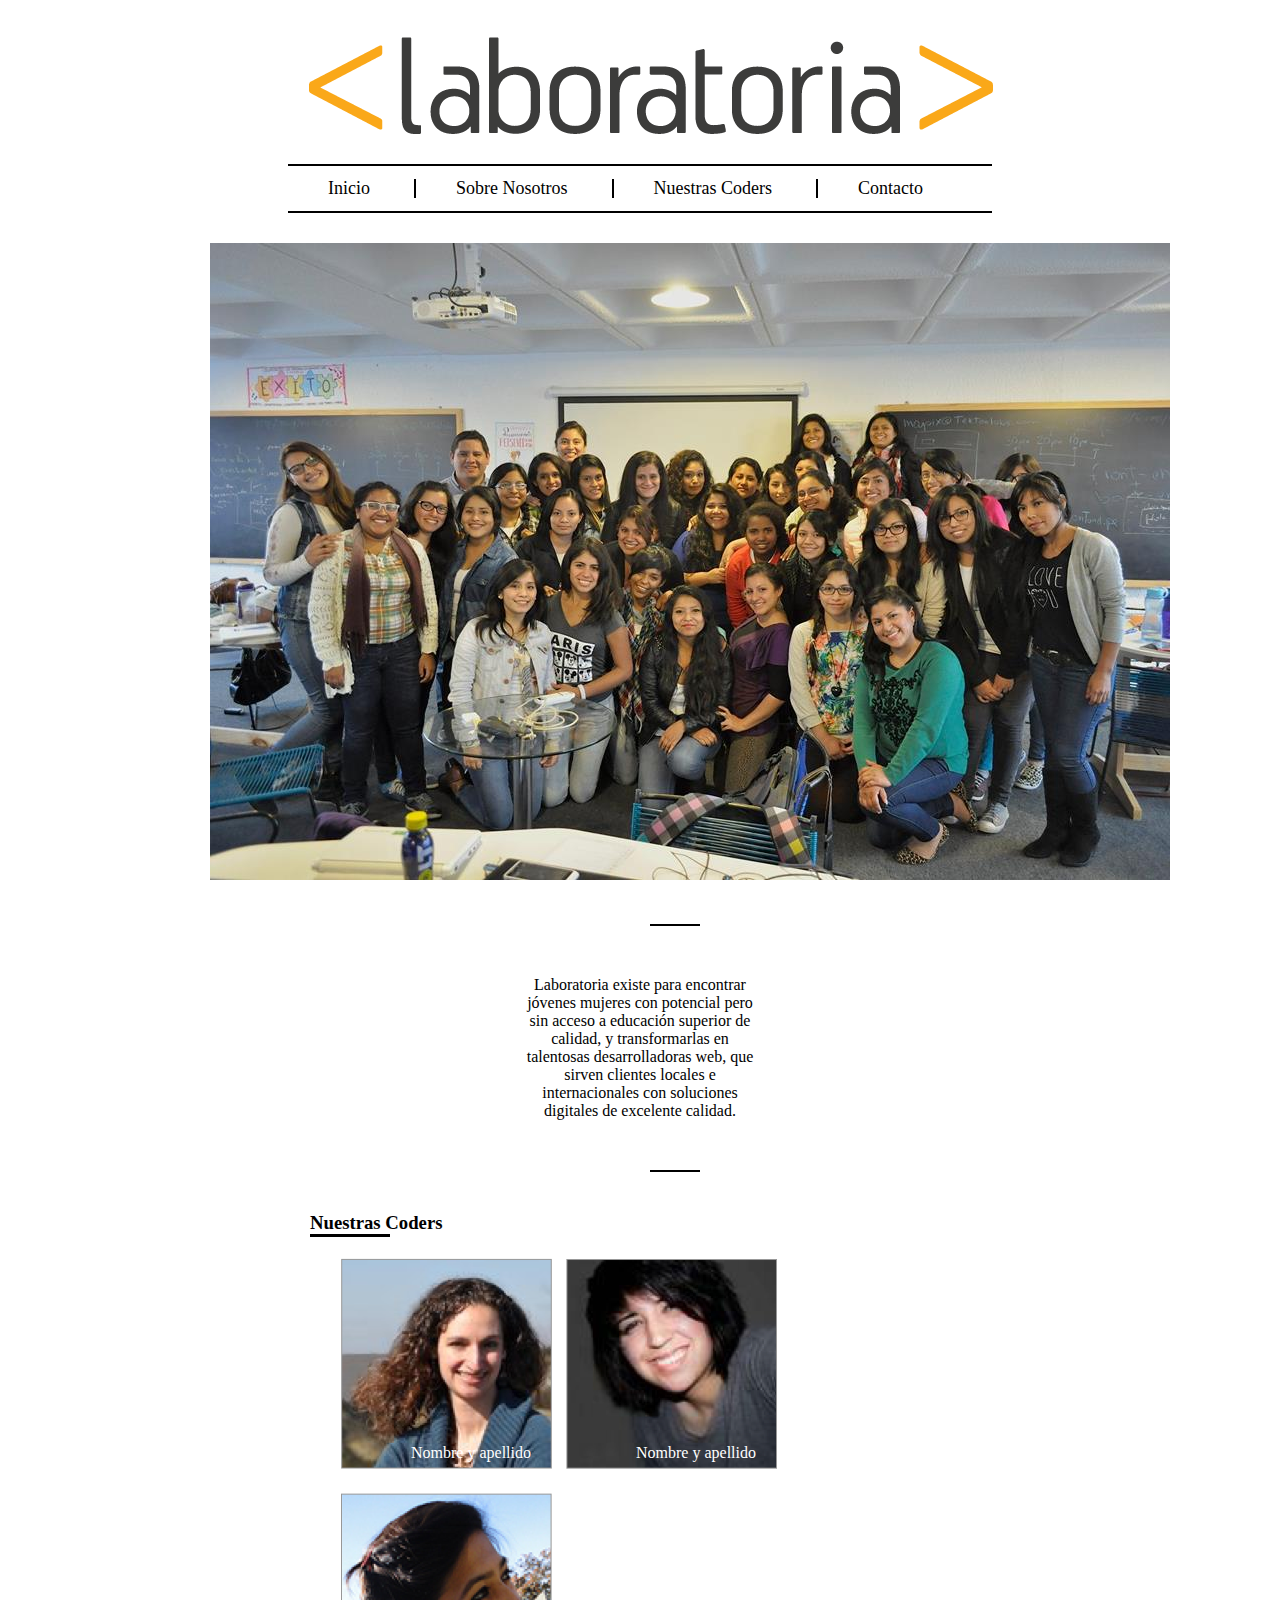
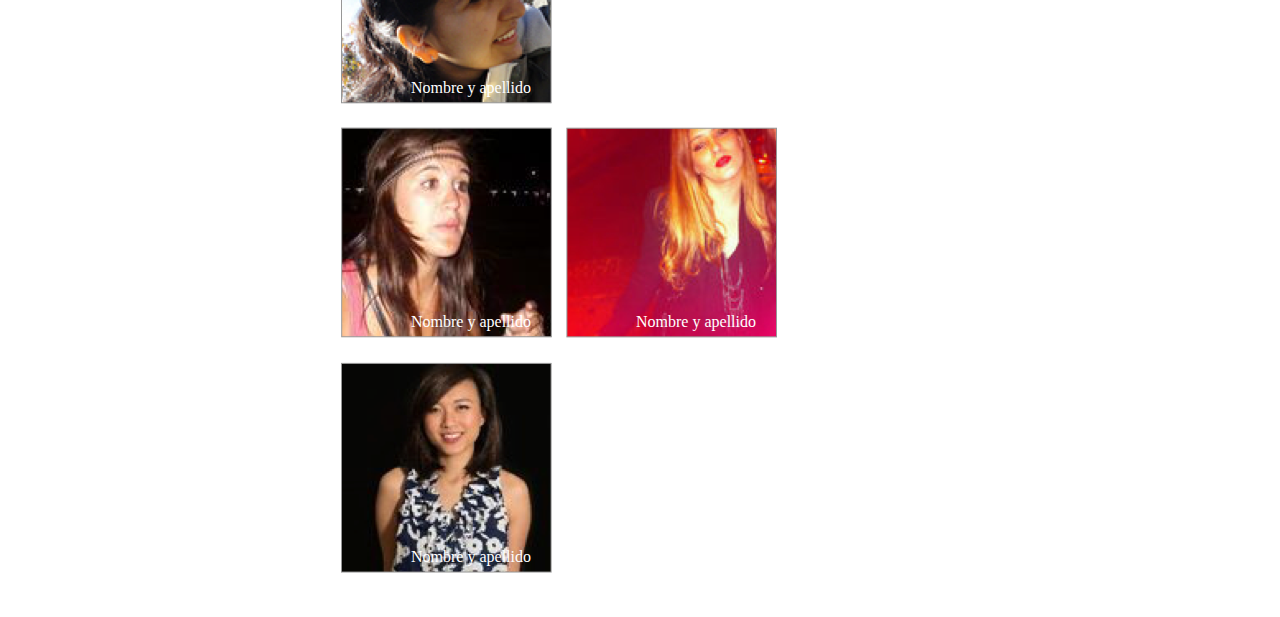
<file: index.html>
<!DOCTYPE html>
<html>
	<head>
		<meta charset="utf-8">
		<link rel="stylesheet" type="text/css" href="css/main.css">
		<title>Mi primer Layout</title>
	</head>
	<body>
		<header>
			<div class="logo">
				<img src="img/logo.png">
			</div>
			<div class="linea1"></div>
			<nav>
				<ul>
					<li><a href="#">Inicio</a></li>
					<div class="linea2"></div>
					<li><a href="#">Sobre Nosotros</a></li>
					<div class="linea2"></div>
					<li><a href="#">Nuestras Coders</a></li>
					<div class="linea2"></div>
					<li><a href="#">Contacto</a></li>
				</ul>
			</nav>
			<div class="linea1"></div>
		</header>
		<section>
			<div class="foto">
				<img src="img/grupal.jpg">
			</div>
		</section>
		<div class="linea3"></div>
		<section>
			<div class="texto">
				<article>Laboratoria existe para encontrar jóvenes mujeres con potencial pero sin acceso a educación superior de calidad, y transformarlas en talentosas desarrolladoras web, que sirven clientes locales e internacionales con soluciones digitales de excelente calidad.</article>
			</div>
		</section>
		<div class="linea3"></div>
		<section>
			<div class="coders">
				<h3>Nuestras Coders</h3>
				<div class="bloque"></div>
				<div class="fotos">
					<div class="cuadro1">
						<a class="hover">
							<div class="caja">
								<a href="coder-detail.html">
									<img src ="./img/profile-1.png">
								</a>
								<div class="texto2">
									<p>Nombre y apellido</p>
								</div>
							</div>
						</a>
						<a class="hover">
							<div class="caja">
								<a href="coder-detail.html">
									<img src ="./img/profile-2.png">
								</a>
								<div class="texto2">
									<p>Nombre y apellido</p>
								</div>
							</div>
						</a>
						<a class="hover">
							<div class="caja">
								<a href="coder-detail.html">
									<img src ="./img/profile-3.png">
								</a>
								<div class="texto2">
									<p>Nombre y apellido</p>
								</div>
							</div>
						</a>
					</div>
					<div>
						<a class="hover">
							<div class="caja">
								<a href="coder-detail.html">
									<img src ="./img/profile-4.png">
								</a>
								<div class="texto2">
									<p>Nombre y apellido</p>
								</div>
							</div>
						</a>
						<a class="hover">
							<div class="caja">
								<a href="coder-detail.html">
									<img src ="./img/profile-5.png">
								</a>
								<div class="texto2">
									<p>Nombre y apellido</p>
								</div>
							</div>
						</a>
						<a class="hover">
							<div class="caja">
								<a href="coder-detail.html">
									<img src ="./img/profile-6.png">
								</a>
								<div class="texto2">
									<p>Nombre y apellido</p>
								</div>
							</div>
						</a>		
					</div>
				</div>
			</section>
	</body>
</html>
</file>
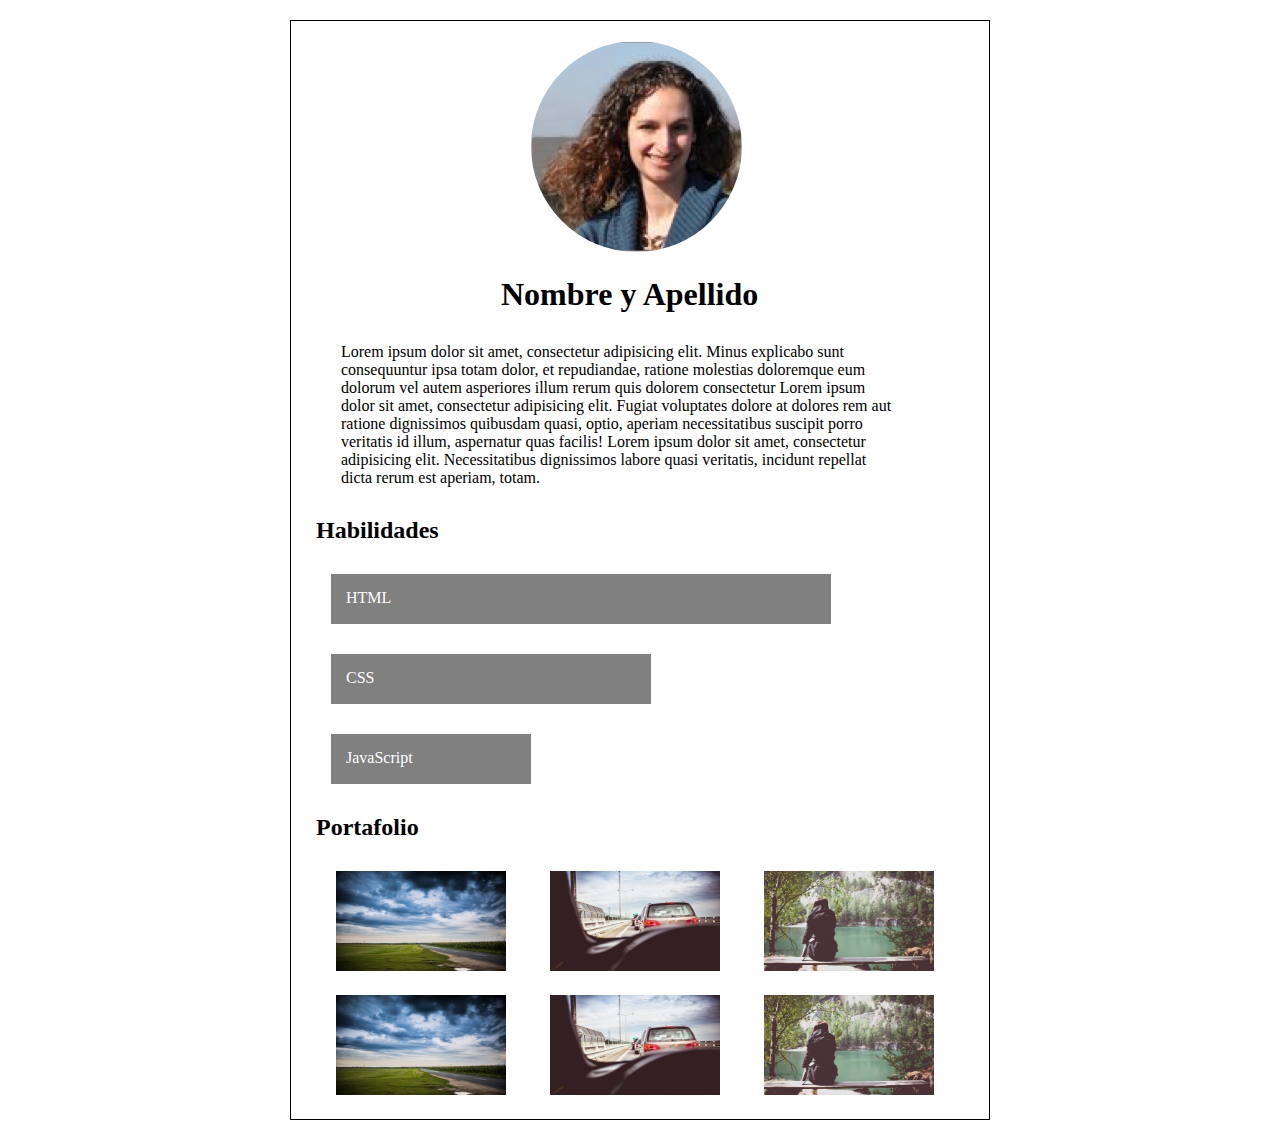
<file: coder-detail.html>
<!DOCTYPE html>
<html>
	<head>
		<meta charset="utf-8">
		<link rel="stylesheet" type="text/css" href="css/detail.css">
		<title>Layout</title>
	</head>
	<body>
		<div class="container">
			<div class="foto">
				<img src="img/profile-1.png">
			</div>
			<h1>Nombre y Apellido</h1>
			<div class="texto">
				Lorem ipsum dolor sit amet, consectetur adipisicing elit. Minus explicabo sunt consequuntur ipsa totam dolor, et repudiandae, ratione molestias doloremque eum dolorum vel autem asperiores illum rerum quis dolorem consectetur Lorem ipsum dolor sit amet, consectetur adipisicing elit. Fugiat voluptates dolore at dolores rem aut ratione dignissimos quibusdam quasi, optio, aperiam necessitatibus suscipit porro veritatis id illum, aspernatur quas facilis! Lorem ipsum dolor sit amet, consectetur adipisicing elit. Necessitatibus dignissimos labore quasi veritatis, incidunt repellat dicta rerum est aperiam, totam.
			</div>
			<h2>Habilidades</h2>
			<div class="cuadro1">HTML</div>
			<div class="cuadro2">CSS</div>
			<div class="cuadro3">JavaScript</div>
			<h2>Portafolio</h2>
			<div class="foto2">
				<img src="img/p5.jpg" width="170px" height="100px">
				<img src="img/p6.jpg" width="170px" height="100px">
				<img src="img/p8.jpg" width="170px" height="100px">
			</div>
			<div class="foto2">
				<img src="img/p5.jpg" width="170px" height="100px">
				<img src="img/p6.jpg" width="170px" height="100px">
				<img src="img/p8.jpg" width="170px" height="100px">
			</div>
		</div>
	</body>
</html>
</file>
<file: css/main.css>
*{
	box-sizing: border-box;
	padding: 0px;
	margin: 0px;
}

header{
	margin: 30px auto;
	width: 704px;
}
.logo{
	margin-bottom: 20px;
}
.linea1{
	border: 1px solid black;
}
.linea2{
	border: 1px solid black;
	display: inline;
}
nav ul li{
	display: inline-block;
	margin: 12px 40px;
}
a{
	text-decoration: none;
	color: #000;
	font-family: serif;
	font-size: 18px;
}
.foto{
	margin:0px 200px ;
}
.linea3{
	border: 1px solid black;
	width: 50px;
	margin: 40px 650px;
}
.texto{
	margin: 50px 520px;
	text-align: center;
	color: black;
}
.coders{
	margin: 10px 310px;
}
.bloque{
	width: 80px;
	height: 3px;
	background-color: black;
}
.fotos{
	margin: 21px;
}
img{
	margin-left: 10px;
}
a.hover:hover{
  	opacity: 0.7;
}
.texto2{
	margin: 0px;
	padding: 0px;
	position: relative;
	bottom: 30px;
	left: 80px;
	color: white;
}
.caja{
	display: inline-block;
}
</file>
<file: css/detail.css>
*{
	box-sizing: border-box;
	padding: 0px;
	margin: 0px;
}
.container{
	width: 700px ;
	height: 1100px ;
	border: 1px solid black;
	margin: 20px auto;
}
.foto img{
	border-radius: 160px;
	margin: 20px 240px;
}
h1{
	margin: 0px 210px;
}
.texto{
	width: 80%;
	margin: 30px 50px;
}
h2{
	margin: 30px 25px;
}
.cuadro1{
	margin: 30px 40px;
	width: 500px;
	height: 50px;
	background-color: gray;
	color: white;
	padding: 15px;
}
.cuadro2{
	margin: 30px 40px;
	width: 320px;
	height: 50px;
	background-color: gray;
	color: white;
	padding: 15px;
}
.cuadro3{
	margin: 30px 40px;
	width: 200px;
	height: 50px;
	background-color: gray;
	color: white;
	padding: 15px;
}
.foto2{
	margin: 20px 5px;
}
img{
	margin-left: 40px;
}
</file>
